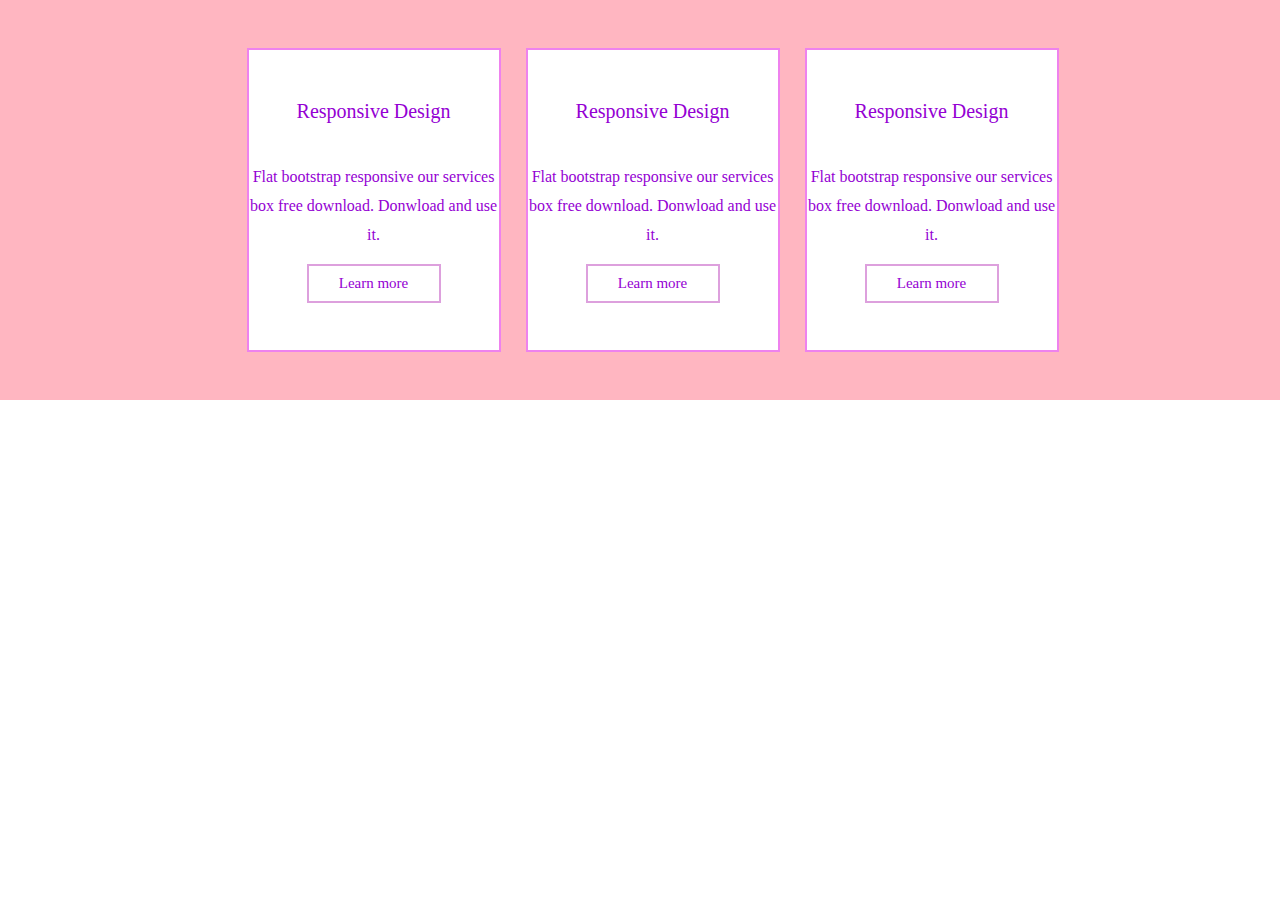
<file: Lesson2/index2.html>
<!DOCTYPE html>
<html lang="en" xmlns="http://www.w3.org/1999/html">
<head>
    <meta charset="UTF-8">
    <title>Title</title>
    <link rel="stylesheet" href="main2.css">
</head>
<body>
<div class="white-box">

    <div class="card">
        <div class="tema">
            Responsive Design
        </div>
        <div class="text">
            Flat bootstrap responsive our services box free download. Donwload and use it.
        </div>
        <div class="knop">Learn more</div>
    </div>
    <div class="card">
        <div class="tema">
            Responsive Design
        </div>
        <div class="text">
            Flat bootstrap responsive our services box free download. Donwload and use it.
        </div>
        <div class="knop">Learn more</div>
    </div>
    <div class="card">
        <div class="tema">
            Responsive Design
        </div>
        <div class="text">
            Flat bootstrap responsive our services box free download. Donwload and use it.
        </div>
        <div class="knop">Learn more</div>
    </div>
</div>

</body>
</html>
</file>
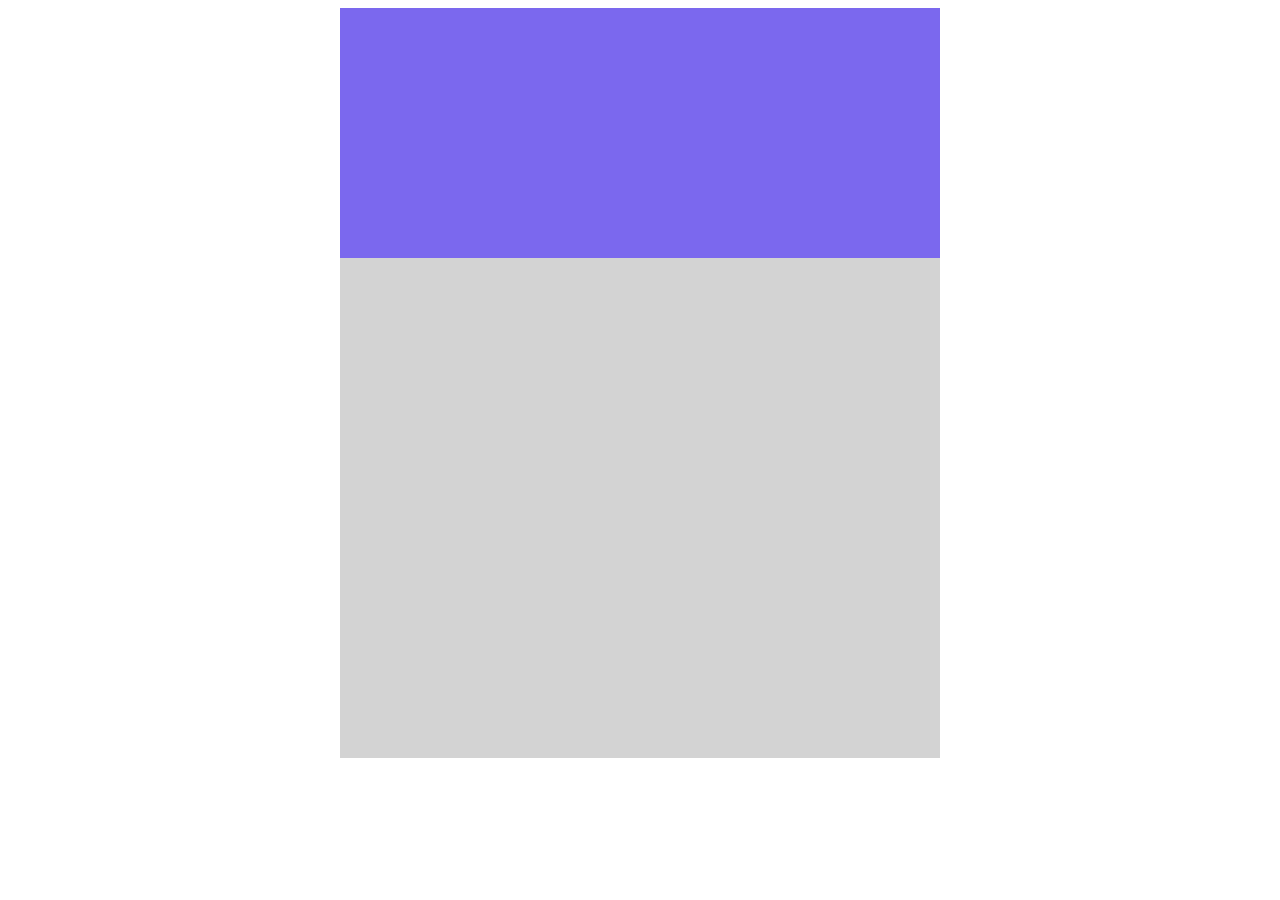
<file: Lesson2/index3.html>
<!DOCTYPE html>
<html lang="en">
<head>
    <meta charset="UTF-8">
    <title>Title</title>
    <link rel="stylesheet" href="main3.css"
</head>
<body>

<div class="main">
    <div class="blok">
        <div class="widgets"></div>
        <div class="widgetsss">
            <div class="widget"></div>
            <div class="widget"></div>
            <div class="widget"></div>
        </div>
        <div class="contact"></div>
    </div>


</div>

</body>
</html>
</file>
<file: Lesson2/main2.css>
body {
    margin: 0;
}
.white-box {
    height: 400px;
    background:lightpink ;
    display: flex;
    justify-content: center;
    align-items: center;

}
.card {
    width: 250px;
    height: 300px;
    background: white;
    border: 2px solid violet ;
    display: flex;
    margin-left: 25px;
    flex-direction: column;
    align-items: center;
}
.tema {
    color: darkviolet;
    font-family: Consolas;
    text-align: center;
    padding-top: 50px;
    font-size: 20px;

}
.text {
    color: darkviolet;
    font-family: Georgia;
    display: block;
    text-align: center;
    padding-top: 40px;
    line-height: 180%;
}
.knop {
    width: 130px;
    height: 35px;
    color: darkviolet;
    display: flex;
    justify-content: center;
    border: 2px solid plum;
    font-size: 15px;
    align-items: center;
    margin-top: 15px;




}
</file>
<file: Lesson2/main3.css>
.body {
    margin: 0;
}
.main {
    width: 100%;
    height: 800px ;
    background: white;
    display: flex;
    justify-content: center;
}
.blok {
    background: lightgray;
    height: 750px;
    width: 600px;
}
.widgets {
    width: 100%;
    height: 250px;
    background: mediumslateblue;
}
.widgetsss {
    display: flex;
    justify-content: ;
}
</file>
